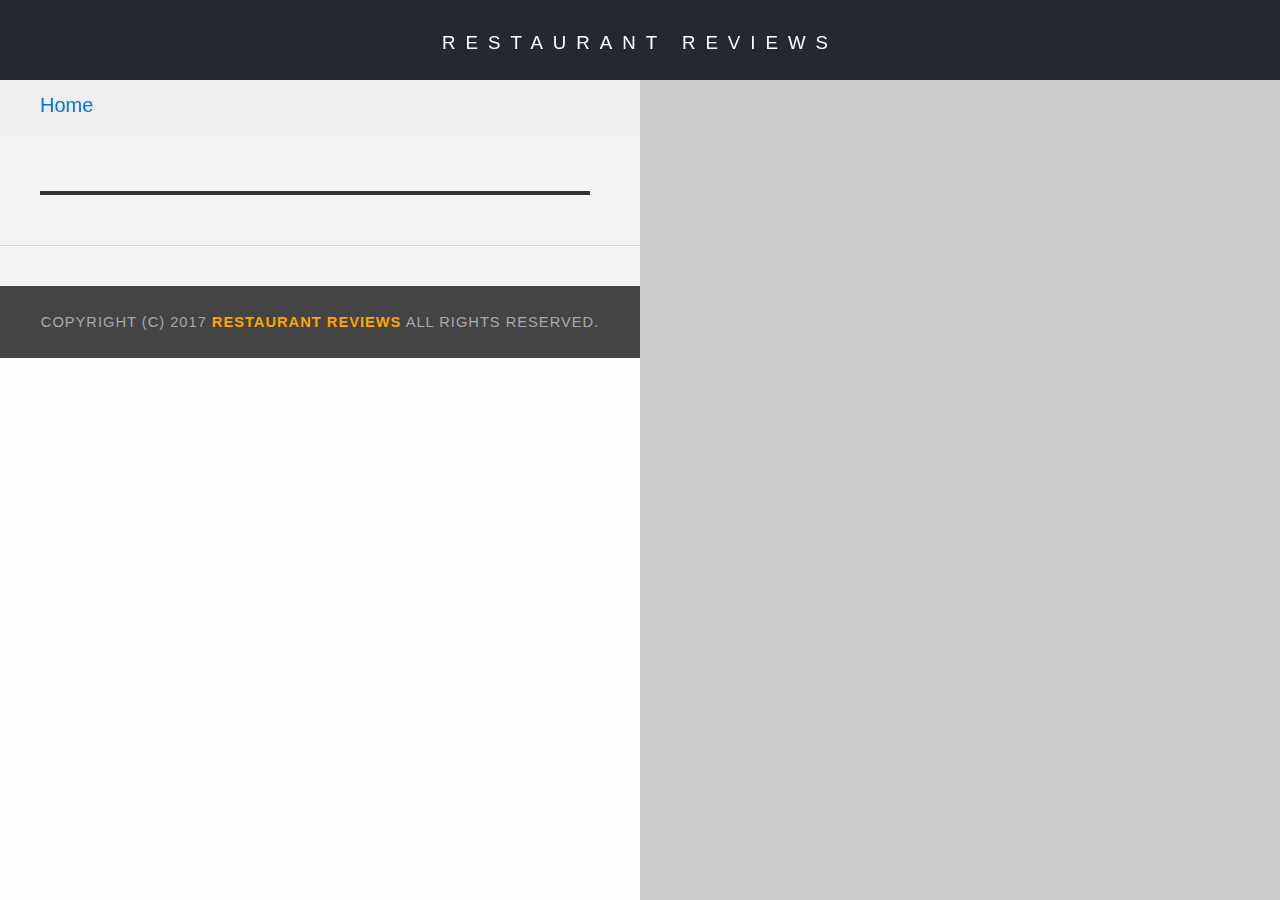
<file: restaurant/restaurant.html>
<!DOCTYPE html>
<html>

<head>
  <!-- Normalize.css for better cross-browser consistency -->
  <link rel="stylesheet" src="//normalize-css.googlecode.com/svn/trunk/normalize.css" />
  <!-- Main CSS file -->
  <link rel="stylesheet" href="css/styles.css" type="text/css">
  <title>Restaurant Info</title>
</head>

<body class="inside">
  <!-- Beginning header -->
  <header>
    <!-- Beginning nav -->
        <nav>
      <h1 tabindex=0><a href="/">Restaurant Reviews</a></h1>
	  <ul class="skip-links">
	  <li><a href="#restaurant-name">skip to main content</a></li>
	  </ul>
    </nav>
    <!-- Beginning breadcrumb -->
    <ul id="breadcrumb" >
      <li><a href="/">Home</a></li>
    </ul>
    <!-- End breadcrumb -->
    <!-- End nav -->
  </header>
  <!-- End header -->

  <!-- Beginning main -->
  <main id="maincontent">
    <!-- Beginning map -->
    <section id="map-container">
      <div id="map"></div>
    </section>
    <!-- End map -->
    <!-- Beginning restaurant -->
    <section id="restaurant-container">
      <h1 tabindex=0 id="restaurant-name"></h1>
      <img tabindex=0 id="restaurant-img">
      <p tabindex=0 id="restaurant-cuisine"></p>
      <p tabindex=0 id="restaurant-address"></p>
      <table tabindex=0 id="restaurant-hours"></table>
    </section>
    <!-- end restaurant -->
    <!-- Beginning reviews -->
     <section tabindex=0 id="reviews-container">
      <ul id="reviews-list"></ul>
    </section>
    <!-- End reviews -->
  </main>
  <!-- End main -->

  <!-- Beginning footer -->
  <footer id="footer">
    Copyright (c) 2017 <a href="/"><strong>Restaurant Reviews</strong></a> All Rights Reserved.
  </footer>
  <!-- End footer -->
  
  <!-- service worker -->
  <script>
  if ('serviceWorker' in navigator) {
  window.addEventListener('load', function() {
    navigator.serviceWorker.register('sw.js').then(function(registration) {
      // Registration was successful
      console.log('ServiceWorker registration successful with scope: ', registration.scope);
    }, function(err) {
      // registration failed :(
      console.log('ServiceWorker registration failed: ', err);
    });
  });
}
  <!-- Beginning scripts -->
  <!-- Database helpers -->
  <script type="text/javascript" src="js/dbhelper.js"></script>
  <!-- Main javascript file -->
  <script type="text/javascript" src="js/restaurant_info.js"></script>
  <!-- Google Maps -->
  <script async defer src="https://maps.googleapis.com/maps/api/js?key=AIzaSyAY4uEa8ucYduPEKc4mMc-O2eR5fg7Q2cU&libraries=places&callback=initMap"></script>
  <!-- End scripts -->

</body>

</html>
</file>
<file: restaurant/css/styles.css>
@charset "utf-8";
/* CSS Document */

body,td,th,p{
	font-family: Arial, Helvetica, sans-serif;
	font-size: 10pt;
	color: #333;
	line-height: 1.5;
}
body {
	background-color: #fdfdfd;
	margin: 0;
	position:relative;
}
ul, li {
	font-family: Arial, Helvetica, sans-serif;
	font-size: 10pt;
	color: #333;
}
a {
	color: orange;
	text-decoration: none;
}
a:hover, a:focus {
	color: #3397db;
	text-decoration: none;
}
a img{
	border: none 0px #fff;
}
h1, h2, h3, h4, h5, h6 {
  font-family: Arial, Helvetica, sans-serif;
  margin: 0 0 20px;
}
article, aside, canvas, details, figcaption, figure, footer, header, hgroup, menu, nav, section {
	display: block;
}
#maincontent {
  background-color: #f3f3f3;
  min-height: 100%;
}
#footer {
  background-color: #444;
  color: #aaa;
  font-size: 20pt;
  letter-spacing: 1px;
  padding: 25px;
  text-align: center;
  text-transform: uppercase;
}
/* ====================== Navigation ====================== */
nav {
  width: 100%;
  height: 80px;
  background-color: #252831;
  text-align:center;
}
nav h1 {
  margin: auto;
  padding: 20px;
}
nav h1 a {
  color: #fff;
  font-size: 24pt;
  font-weight: 200;
  letter-spacing: 10px;
  text-transform: uppercase;
}
#breadcrumb {
    padding: 10px 40px 16px;
    list-style: none;
    background-color: #eee;
    font-size: 17px;
    margin: 0;
    width: calc(50% - 80px);
}

/* Display list items side by side */
#breadcrumb li {
    display: inline;
	font-size: 30pt;
}

/* Add a slash symbol (/) before/behind each list item */
#breadcrumb li+li:before {
    padding: 8px;
    color: black;
    content: "/\00a0";
}

/* Add a color to all links inside the list */
#breadcrumb li a {
    color: #0275d8;
    text-decoration: none;
	font-size: 30pt;
}

/* Add a color on mouse-over */
#breadcrumb li a:hover {
    color: #01447e;
    text-decoration: underline;
}
/* ====================== Map ====================== */
#map {
  height: 400px;
  width: 100%;
  background-color: #ccc;
}
/* ====================== Restaurant Filtering ====================== */
.filter-options {
  width: 100%;
  padding-top: 15px;
  padding-bottom: 15px;
  background-color: #3397DB;
  align-items: center;
  position: relative;
  display: flex;
  flex-wrap: wrap;
}
.filter-options h2 {
  color: white;
  font-size: 24pt;
  font-weight: normal;
  line-height: 2;
  margin: 0 20px;
  width: 100%;
}
.filter-options select {
  background-color: white;
  border: 1px solid #fff;
  font-family: Arial,sans-serif;
  font-size: 14pt;
  height: 35px;
  letter-spacing: 0;
  margin: 10px;
  padding: 0 10px;
  width: 300px;
  display: inline-block;
}

/* ====================== Restaurant Listing ====================== */
#restaurants-list {
  background-color: #f3f3f3;
  list-style: outside none none;
  margin: 0;
  padding: 30px 15px 60px;
  text-align: center;
  display: grid;
  grid-gap: 15px;
  grid-template-columns: repeat(auto);
}
#restaurants-list li {
  background-color: #fff;
  border: 2px solid #ccc;
  font-family: Arial,sans-serif;
  margin: 0;
  min-height: 380px;
  padding: 0;
  text-align: center;
  width: 100%;
  display: flex;
  flex-direction: column;
}
#restaurants-list .restaurant-img {
  background-color: #ccc;
  display: block;
  margin: 0;
  max-width: 100%;
  min-height: 248px;
  min-width: 100%;
}
#restaurants-list li h1 {
  color: #f18200;
  font-family: Arial,sans-serif;
  font-size: 14pt;
  font-weight: 200;
  letter-spacing: 0;
  line-height: 1.3;
  margin: 20px 0 10px;
  text-transform: uppercase;
  font-size: 24pt;
}
#restaurants-list p {
  margin: 0;
  font-size: 24pt;
}
#restaurants-list li a {
  background-color: orange;
  border-bottom: 3px solid #eee;
  color: #fff;
  display: inline-block;
  font-size: 10pt;
  margin: 15px 0 0;
  padding: 8px 30px 10px;
  text-align: center;
  text-decoration: none;
  text-transform: uppercase;
  font-size: 24pt;
}

/* ====================== Restaurant Details ====================== */
.inside header {
  position: fixed;
  top: 0;
  width: 100%;
  z-index: 1000;
}
#breadcrumb{
	width:100%;
	font-size: 15pt;
}
.inside #map-container {
  background: blue none repeat scroll 0 0;
  height: 800px;
  width: 100%;
}
.inside #map {
  background-color: #ccc;
  height: 100%;
  width: 100%;
}
.inside #footer {
  bottom: 0;
  position: absolute;
  width: 100%;
}
#restaurant-name {
  color: #f18200;
  font-family: Arial,sans-serif;
  font-size: 20pt;
  font-weight: 200;
  letter-spacing: 0;
  margin: 15px 0 30px;
  text-transform: uppercase;
  line-height: 1.1;
  padding-left: 15px;
}
#restaurant-img {
	width: 100%;
}
#restaurant-address {
  font-size: 24pt;
  margin: 10px 0px;
  text-align: center;
}
#restaurant-cuisine {
  background-color: #333;
  color: #ddd;
  font-size: 16pt;
  font-weight: 300;
  letter-spacing: 10px;
  margin: 0 0 20px;
  padding: 2px 0;
  text-align: center;
  text-transform: uppercase;
  width: 100%;
	
}
#restaurant-container, #reviews-container {
  border-bottom: 1px solid #d9d9d9;
  border-top: 1px solid #fff;
  padding-top: 50px;
  
}
#reviews-container {
  padding: 30px 40px 80px;
}
#reviews-container h2 {
  color: #f58500;
  font-size: 24pt;
  font-weight: 300;
  letter-spacing: -1px;
  padding-bottom: 1pt;
  text-align: center;
}
#reviews-list {
  margin: 0;
  padding: 0;
}
#reviews-list li {
  background-color: #fff;
    border: 2px solid #f3f3f3;
  display: block;
  list-style-type: none;
  margin: 0 0 30px;
  overflow: hidden;
  padding: 0 20px 20px;
  position: relative;
  width: 100%;
}
#reviews-list li p {
  margin: 0 0 10px;
  padding-left: 15px;
}
#restaurant-hours td {
  color: #666;
 
}
td {
  font-size: 24pt;
  text-align: center;  
 
}


/* ====================== Responsive for large screen ====================== */
@media screen and (min-width: 1000px){

/* Restaurant Listing  */
#footer {
	font-size: 11pt;
}
#restaurants-list {
	grid-template-columns: repeat(auto-fit, minmax(400px, 1fr));
}
#restaurants-list li h1 {
  font-size: 13pt;
}
#restaurants-list p {
  font-size: 13pt;
}
#restaurants-list li a {
  font-size: 13pt;
}

/* Restaurant Details  */
#restaurant-name {
	width: calc(50% - 50px);
}
.inside #map-container{
	background: blue none repeat scroll 0 0;
	height: 87%;
	position: fixed;
	right: 0;
	top: 80px;
	width: 50%;
	height: 100%;
}
.inside #footer {
	bottom: 0;
	position: absolute;
	width: calc(50% - 50px);
}
#restaurant-cuisine{
	width: calc(50% - 50px);
    font-size: 12pt;	
}
#restaurant-img {
	width: calc(50% - 50px);
}
#restaurant-address {
    font-size: 12pt;
	text-align:justify;
	width: calc(50% - 50px);
}
#reviews-container {
	width: calc(50% - 50px);
}
#reviews-list li {
	padding: 0 20px 20px;
	width: 85%;
}
td {
	font-size: 12pt;
}
#breadcrumb{
	width: calc(50% - 80px);
}
#breadcrumb li{
	font-size:15pt;	
}
#breadcrumb li a {
	font-size:15pt;
}
#restaurant-container {
	padding: 140px 40px 30px;
}
nav h1 a {
	font-size:14pt;
}
#restaurant-name {
	font-size: 17pt;
}
/* Restaurant Filtering */
.filter-options h2 {
	font-size: 17pt;
}
}

/* ====================== Accessibility  ====================== */
.skip-links {
color: #252831;
padding: 0;
margin: 0;
list-style-type: none;
}
.skip-links a{
top: -3em;
background-color: orange;
color: #fff;
position: absolute;
left: 0;
}
.skip-links a:focus {
top: 0;
}

.skip-links:hover {
	color:orange;
}

.skip-links:focus{
	color:orange;
}
</file>
